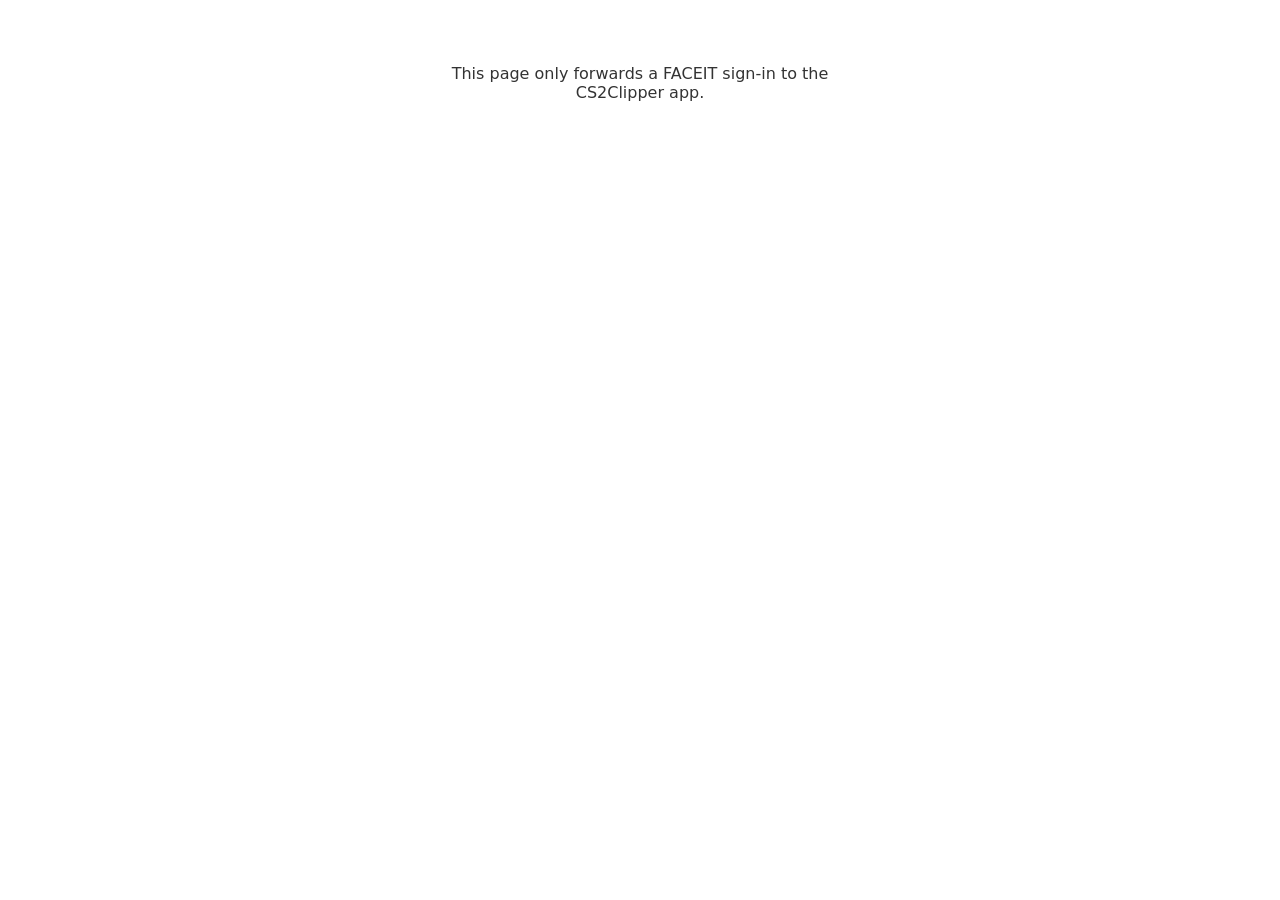
<file: docs/index.html>
<!doctype html>
<meta charset="utf-8">
<title>Signing you in…</title>
<style>body{font:16px system-ui;margin:4rem auto;max-width:28rem;text-align:center;color:#333}</style>
<body>Signing you in…</body>
<script>
  // FACEIT's OAuth2 client needs an https redirect URI, but the app itself listens on
  // http://127.0.0.1:<port>. The app puts its port at the front of `state` ("<port>.<nonce>"), so all
  // this page has to do is hand FACEIT's answer straight back to the app. Nothing is kept here.
  const params = new URLSearchParams(location.search);
  const port = (params.get("state") || "").split(".")[0];
  if (/^\d+$/.test(port)) {
    location.replace(`http://127.0.0.1:${port}/settings?${params}`);
  } else {
    document.body.textContent = "This page only forwards a FACEIT sign-in to the CS2Clipper app.";
  }
</script>
</file>
